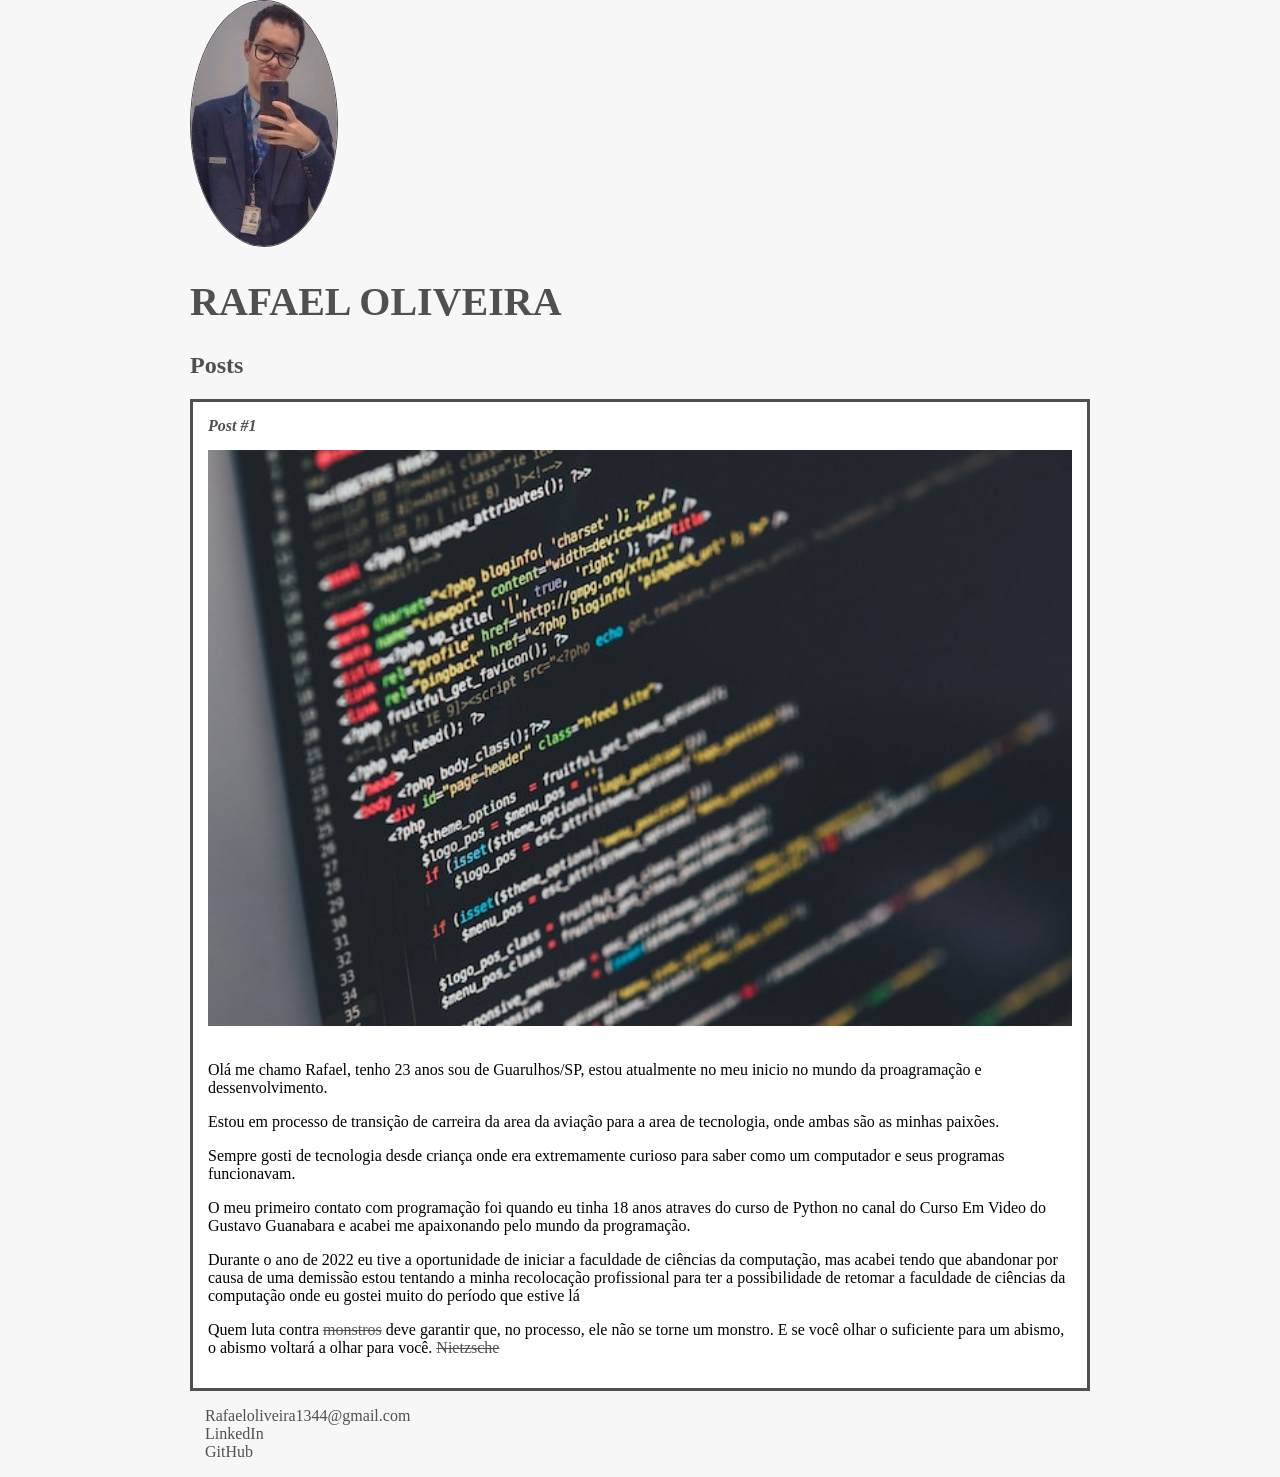
<file: index.html>
<!DOCTYPE html>
<html lang="en">
<head>
    <meta charset="UTF-8">
    <meta name="viewport" content="width=device-width, initial-scale=1.0">
    <title>Rafael Oliveira</title>
    <link rel="stylesheet" href="style.css">
</head>
<body>
    <header>
        <img src="Rafael-oliveira.jpeg" alt="Ilustração do rosto do Rafael Oliveira" class="photo">
        <h1 id="title">Rafael Oliveira</h1>
        <section>
            <header>
                <h2 class="subtitle">Posts</h2>
            </header>
            <article class="post">
                <header>
                    <h3 class="post_title">Post #1</h3>
                    <img src="postagem1.jpg" alt="Editor de texto contendo codigi HTML" class="post_image">
                </header>
                <p class="post_content">
                    <p>Olá me chamo Rafael, tenho 23 anos sou de Guarulhos/SP, estou atualmente no meu inicio no mundo da proagramação e dessenvolvimento.</p>
                    <p>Estou em processo de transição de carreira da area da aviação para a area de tecnologia, onde ambas são as minhas paixões.</p>
                    <p>Sempre gosti de tecnologia desde criança onde era extremamente curioso para saber como um computador e seus programas funcionavam.</p>
                    <p>O meu primeiro contato com programação foi quando eu tinha 18 anos atraves do curso de Python no canal do Curso Em Video do Gustavo Guanabara e acabei me apaixonando pelo mundo da programação.</p>
                    <p>Durante o ano de 2022 eu tive a oportunidade de iniciar a faculdade de ciências da computação, mas acabei tendo que abandonar por causa de uma demissão estou tentando a minha recolocação profissional para ter a possibilidade de retomar a faculdade de ciências da computação onde eu gostei muito do período que estive lá
                    </p>
                    Quem luta contra <a href="mailto:Rafaeloliveira1344@gmail.com">monstros</a> deve garantir que, no processo, ele não se torne um monstro.
                    E se você olhar o suficiente para um abismo, o abismo voltará a olhar para você. <a href="https://www.linkedin.com/in/rafael-oliveira-110776169/" target="_blank">Nietzsche</a>
                </p>
            </article>
        </section>
    </header>
    <footer>
        <ul class="contact_list">
            <li>
                <a href="mailto:rafaeloliveira1344@gmailcom" target="_blank">Rafaeloliveira1344@gmail.com</a>
            </li>
            <li>
                <a href="https://www.linkedin.com/in/rafael-oliveira-110776169/" target="_blank">LinkedIn</a>
            </li>
            <li>
                <a href="https://github.com/Rafaoliveira19" target="_blank">GitHub</a>
            </li>
        </ul>
    </footer>
</body>
</html>
</file>
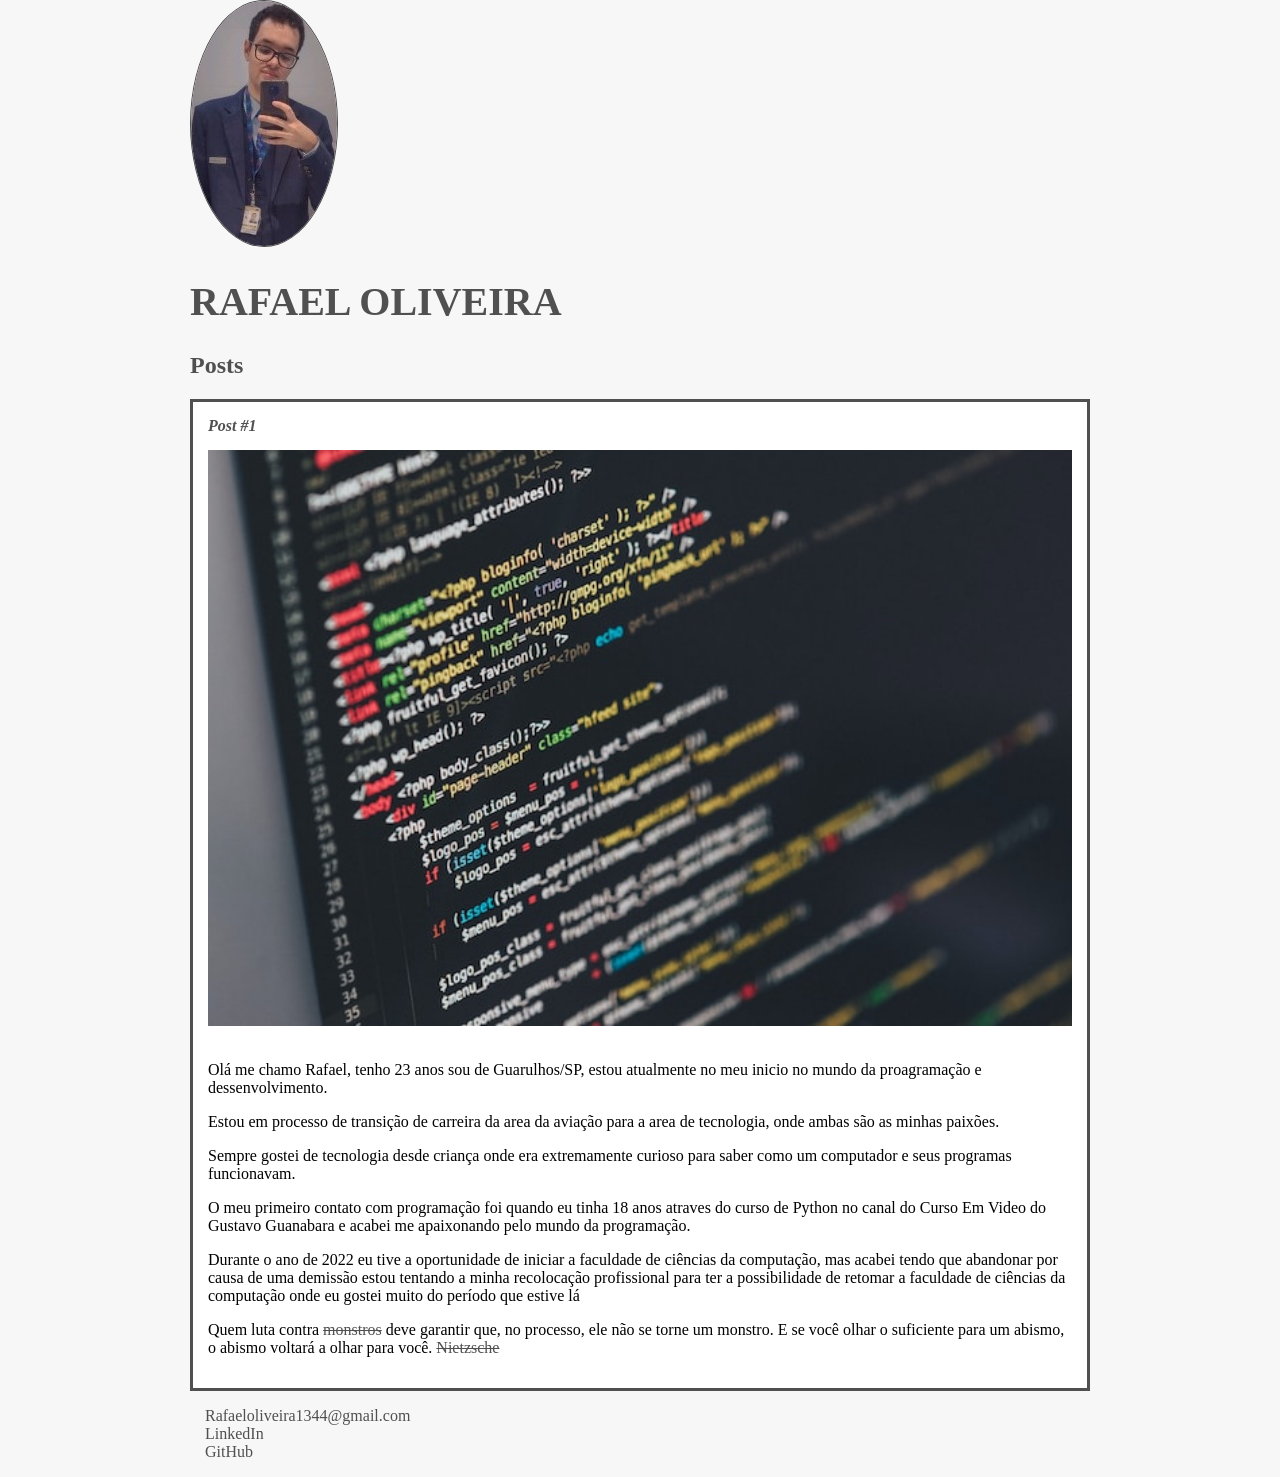
<file: Dio/index.html>
<!DOCTYPE html>
<html lang="en">
<head>
    <meta charset="UTF-8">
    <meta name="viewport" content="width=device-width, initial-scale=1.0">
    <title>Rafael Oliveira</title>
    <link rel="stylesheet" href="style.css">
</head>
<body>
    <header>
        <img src="Rafael-oliveira.jpeg" alt="Ilustração do rosto do Rafael Oliveira" class="photo">
        <h1 id="title">Rafael Oliveira</h1>
        <section>
            <header>
                <h2 class="subtitle">Posts</h2>
            </header>
            <article class="post">
                <header>
                    <h3 class="post_title">Post #1</h3>
                    <img src="postagem1.jpg" alt="Editor de texto contendo codigi HTML" class="post_image">
                </header>
                <p class="post_content">
                    <p>Olá me chamo Rafael, tenho 23 anos sou de Guarulhos/SP, estou atualmente no meu inicio no mundo da proagramação e dessenvolvimento.</p>
                    <p>Estou em processo de transição de carreira da area da aviação para a area de tecnologia, onde ambas são as minhas paixões.</p>
                    <p>Sempre gostei de tecnologia desde criança onde era extremamente curioso para saber como um computador e seus programas funcionavam.</p>
                    <p>O meu primeiro contato com programação foi quando eu tinha 18 anos atraves do curso de Python no canal do Curso Em Video do Gustavo Guanabara e acabei me apaixonando pelo mundo da programação.</p>
                    <p>Durante o ano de 2022 eu tive a oportunidade de iniciar a faculdade de ciências da computação, mas acabei tendo que abandonar por causa de uma demissão estou tentando a minha recolocação profissional para ter a possibilidade de retomar a faculdade de ciências da computação onde eu gostei muito do período que estive lá
                    </p>
                    Quem luta contra <a href="mailto:Rafaeloliveira1344@gmail.com">monstros</a> deve garantir que, no processo, ele não se torne um monstro.
                    E se você olhar o suficiente para um abismo, o abismo voltará a olhar para você. <a href="https://www.linkedin.com/in/rafael-oliveira-110776169/" target="_blank">Nietzsche</a>
                </p>
            </article>
        </section>
    </header>
    <footer>
        <ul class="contact_list">
            <li>
                <a href="mailto:rafaeloliveira1344@gmailcom" target="_blank">Rafaeloliveira1344@gmail.com</a>
            </li>
            <li>
                <a href="https://www.linkedin.com/in/rafael-oliveira-110776169/" target="_blank">LinkedIn</a>
            </li>
            <li>
                <a href="https://github.com/Rafaoliveira19" target="_blank">GitHub</a>
            </li>
        </ul>
    </footer>
</body>
</html>
</file>
<file: style.css>
body {
    background: #f7f7f7;
    font-family: Verdana;
    max-width: 900px;
    margin: auto;
}

.photo{
    border: 1px, solid, #505050;
    border-radius: 50%;
}

#title, .subtitle, .post_title {
    color: #505050;
}
#title{
    font-size: 40px;
    text-transform: uppercase;
}

a {
    text-decoration: line-through;
    color: #505050;
}

.post_title {
    font-size: 16px;
    font-style: italic;
    margin: 0;
    margin-bottom: 15px;
}

.post {
    background: #fff;
    padding: 15px;
    border: 3px solid #505050;
    margin-bottom: 15px;
    border-radius: 5px, 10px;
}
.post_content {
    margin: 0;
    margin-bottom: 15px;
    text-transform: capitalize;
    text-align: justify;
}
.post_image {
    margin-bottom: 15px;
    width: 100%;
}

.contact_list {
    list-style-type: none;
    padding-left: 15px;
}
    .contact_list li a {
        text-decoration: none;
    }
</file>
<file: Dio/style.css>
body {
    background: #f7f7f7;
    font-family: Verdana;
    max-width: 900px;
    margin: auto;
}

.photo{
    border: 1px, solid, #505050;
    border-radius: 50%;
}

#title, .subtitle, .post_title {
    color: #505050;
}
#title{
    font-size: 40px;
    text-transform: uppercase;
}

a {
    text-decoration: line-through;
    color: #505050;
}

.post_title {
    font-size: 16px;
    font-style: italic;
    margin: 0;
    margin-bottom: 15px;
}

.post {
    background: #fff;
    padding: 15px;
    border: 3px solid #505050;
    margin-bottom: 15px;
    border-radius: 5px, 10px;
}
.post_content {
    margin: 0;
    margin-bottom: 15px;
    text-transform: capitalize;
    text-align: justify;
}
.post_image {
    margin-bottom: 15px;
    width: 100%;
}

.contact_list {
    list-style-type: none;
    padding-left: 15px;
}
    .contact_list li a {
        text-decoration: none;
    }
</file>
